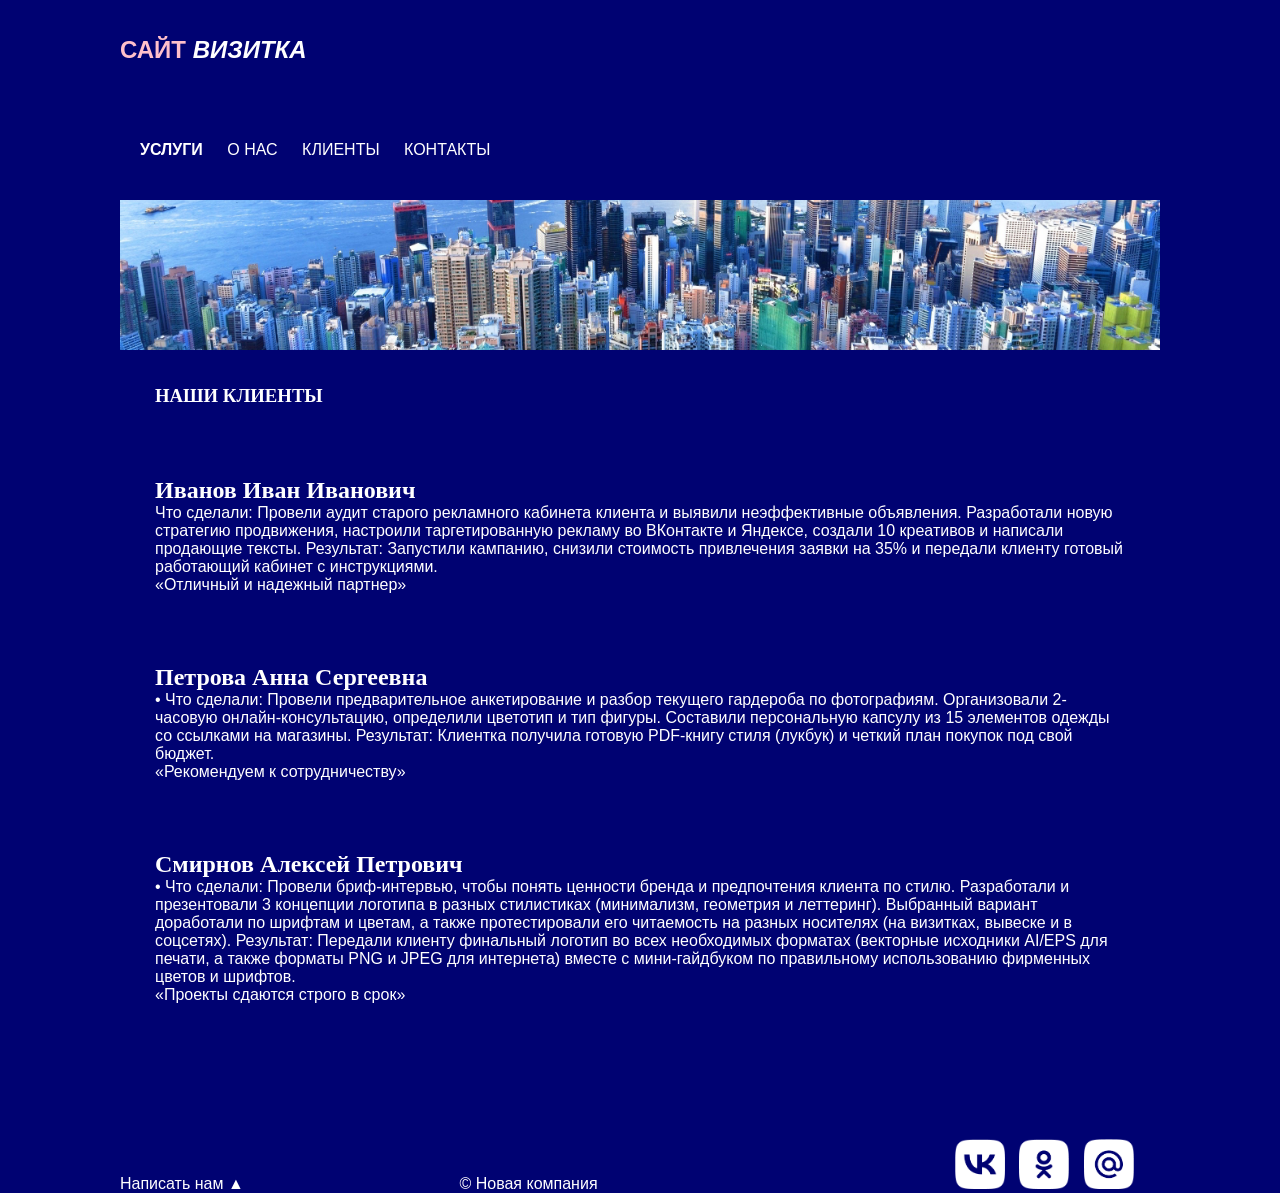
<file: index copy.html>
<!DOCTYPE html>
<html lang="ru">
<head>
  <link rel="preconnect" href="https://fonts.googleapis.com">
    <link rel="preconnect" href="https://fonts.gstatic.com" crossorigin>
    <link href="https://fonts.googleapis.com/css2?family=Sansation:ital,wght@0,300;0,400;0,700;1,300;1,400;1,700&display=swap" rel="stylesheet">
    <link rel="stylesheet" href="css/style.css">
    <link rel="stylesheet" href="css/style.css">
    <meta charset="UTF-8">
    <meta name="viewport" content="width=device-width, initial-scale=1.0">
    <title>Document</title>
</head>
<body>
    <div id="wrapper">
     <header>
        <a href="index.html" id="logo"><span class="pink">сайт</span> <i>визитка</i></a>
        <nav id="mainnav">
 <ul>
    <li class="active"><a href="uslugi.html">услуги</a></li>
    <li><a href="uslugi copy.html">о нас</a></li>
    <li><a href="index copy.html">клиенты</a></li>
    <li><a href="uslugi copy 2.html">контакты</a></li>
</ul>
<div id="panorama"></div>
        <main>
          <div class="clients-page">

            <section class="clients-intro">
              <h1 class="yellow">НАШИ КЛИЕНТЫ</h1>
            </section>
            <div class="clients-grid">
              
              <section class="client-card">
                <h2>
            Иванов Иван Иванович
              </h2>
                <p>Что сделали: Провели аудит старого рекламного кабинета клиента и выявили неэффективные объявления. Разработали новую стратегию продвижения, настроили таргетированную рекламу во ВКонтакте и Яндексе, создали 10 креативов и написали продающие тексты.
                    Результат: Запустили кампанию, снизили стоимость привлечения заявки на 35% и передали клиенту готовый работающий кабинет с инструкциями.</p>
                <p class="client-review">«Отличный и надежный партнер»</p>
              </section>
          
              <section class="client-card">
                <h2>
                    Петрова Анна Сергеевна
                </h2>
                <p>• Что сделали: Провели предварительное анкетирование и разбор текущего гардероба по фотографиям. Организовали 2-часовую онлайн-консультацию, определили цветотип и тип фигуры. Составили персональную капсулу из 15 элементов одежды со ссылками на магазины.
                    Результат: Клиентка получила готовую PDF-книгу стиля (лукбук) и четкий план покупок под свой бюджет.
                    </p>
                <p class="client-review">«Рекомендуем к сотрудничеству»</p>
              </section>
          
              <section class="client-card">
                <h2>
                    Смирнов Алексей Петрович
                </h2>
                <p>• Что сделали: Провели бриф-интервью, чтобы понять ценности бренда и предпочтения клиента по стилю. Разработали и презентовали 3 концепции логотипа в разных стилистиках (минимализм, геометрия и леттеринг). Выбранный вариант доработали по шрифтам и цветам, а также протестировали его читаемость на разных носителях (на визитках, вывеске и в соцсетях).
                    Результат: Передали клиенту финальный логотип во всех необходимых форматах (векторные исходники AI/EPS для печати, а также форматы PNG и JPEG для интернета) вместе с мини-гайдбуком по правильному использованию фирменных цветов и шрифтов.
                    </p>
                <p class="client-review">«Проекты сдаются строго в срок»</p>
              </section>
          
            </div>
          </div>
          
        </main>
    </div>
   <footer>
        <p class="footer_block">Написать нам &#9650;</p>
        <p class="footer_block">&copy; Новая компания</p>
        <div class="footer_icons">
            <img class="footer_img" src="img/vk.png" alt="vk">
            <img class="footer_img" src="img/ok.png" alt="ok">
            <img class="footer_img" src="img/mailru.png" alt="mailru">
     </div>
    </footer>
</body>
</html>
</file>
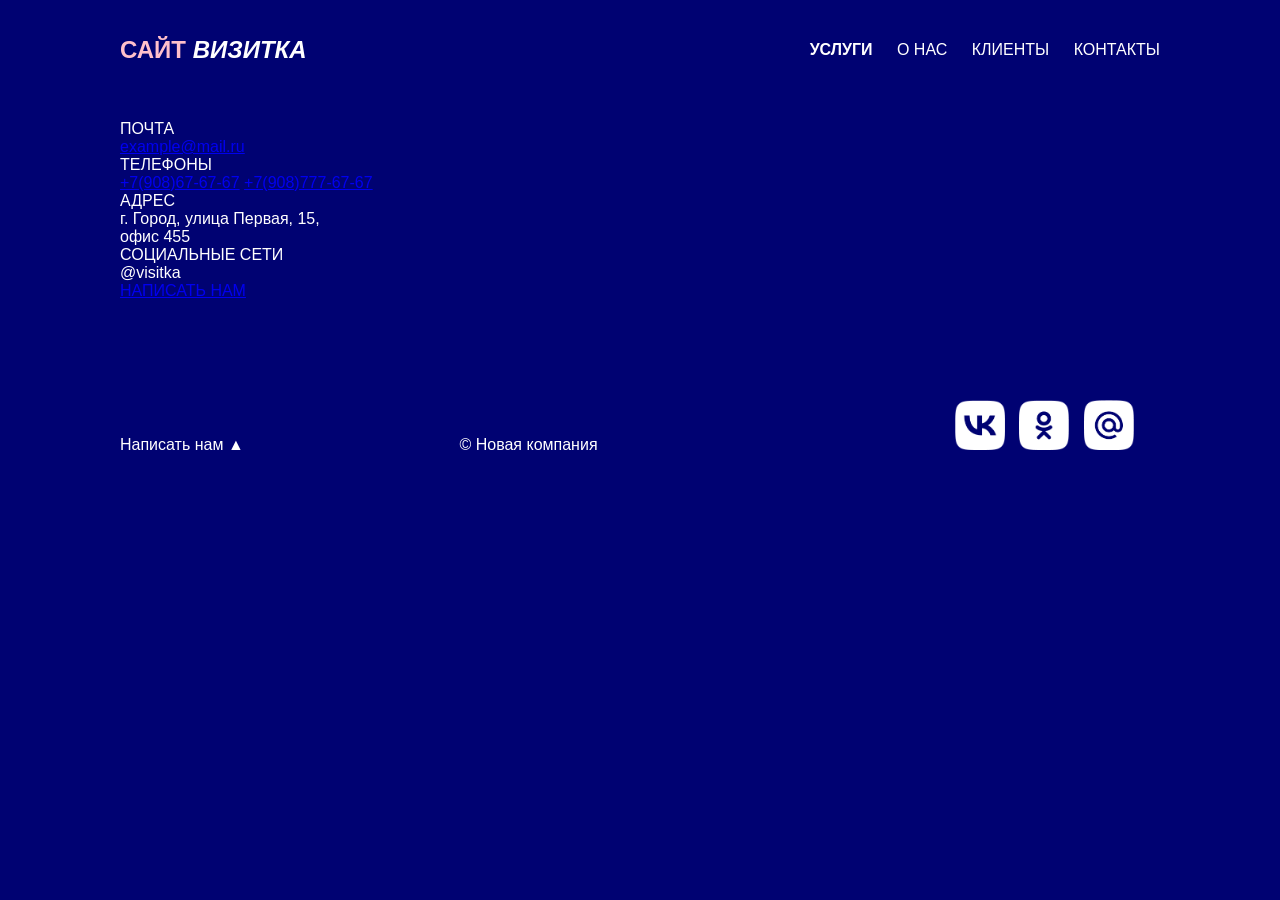
<file: uslugi copy 2.html>
<!DOCTYPE html>
<html lang="ru">
<head>
    <link rel="stylesheet" href="css/style.css">
    <meta charset="UTF-8">
    <meta name="viewport" content="width=device-width, initial-scale=1.0">
    <title>Сайт визитка</title>
</head>
<body>
    <div id="wrapper">
        <header>
          <a href="index.html" id="logo"><span class="pink">сайт</span> <i>визитка</i></a>
          <nav id="mainnav">
            
        
   <ul>
      <li class="active"><a href="uslugi.html">услуги</a></li>
      <li><a href="uslugi copy.html">о нас</a></li>
      <li><a href="index copy.html">клиенты</a></li>
      <li><a href="uslugi copy 2.html">контакты</a></li>
</ul>
        </header>
        
        <main>
        <div>
    <div class="contacts-label">ПОЧТА</div>
    <a href="mailto:example@mail.ru" class="contacts-value">example@mail.ru</a>
</div>
<div>
                <div class="contacts-label">ТЕЛЕФОНЫ</div>
                <a href="tel:+79087777777" class="contacts-value">+7(908)67-67-67</a>
                <a href="tel:+79087776767" class="contacts-value">+7(908)777-67-67</a>
              </div>      
<div>
                <div class="contacts-label">АДРЕС</div>
                <div class="contacts-text">г. Город, улица Первая, 15,<br>офис 455</div>
              </div>
              <div>
                <div class="contacts-label">СОЦИАЛЬНЫЕ СЕТИ</div>
                <a class="contacts-value">@visitka</a>
              </div>            
              
              <div>
                <a href="@visitka" class="contacts-action">НАПИСАТЬ НАМ</a>
              </div>            
        </main>

       <footer>
        <p class="footer_block">Написать нам &#9650;</p>
        <p class="footer_block">&copy; Новая компания</p>
        <div class="footer_icons">
            <img class="footer_img" src="img/vk.png" alt="vk">
            <img class="footer_img" src="img/ok.png" alt="ok">
            <img class="footer_img" src="img/mailru.png" alt="mailru">
     </div>
    </footer>
    </div>
</body>
</html>
</file>
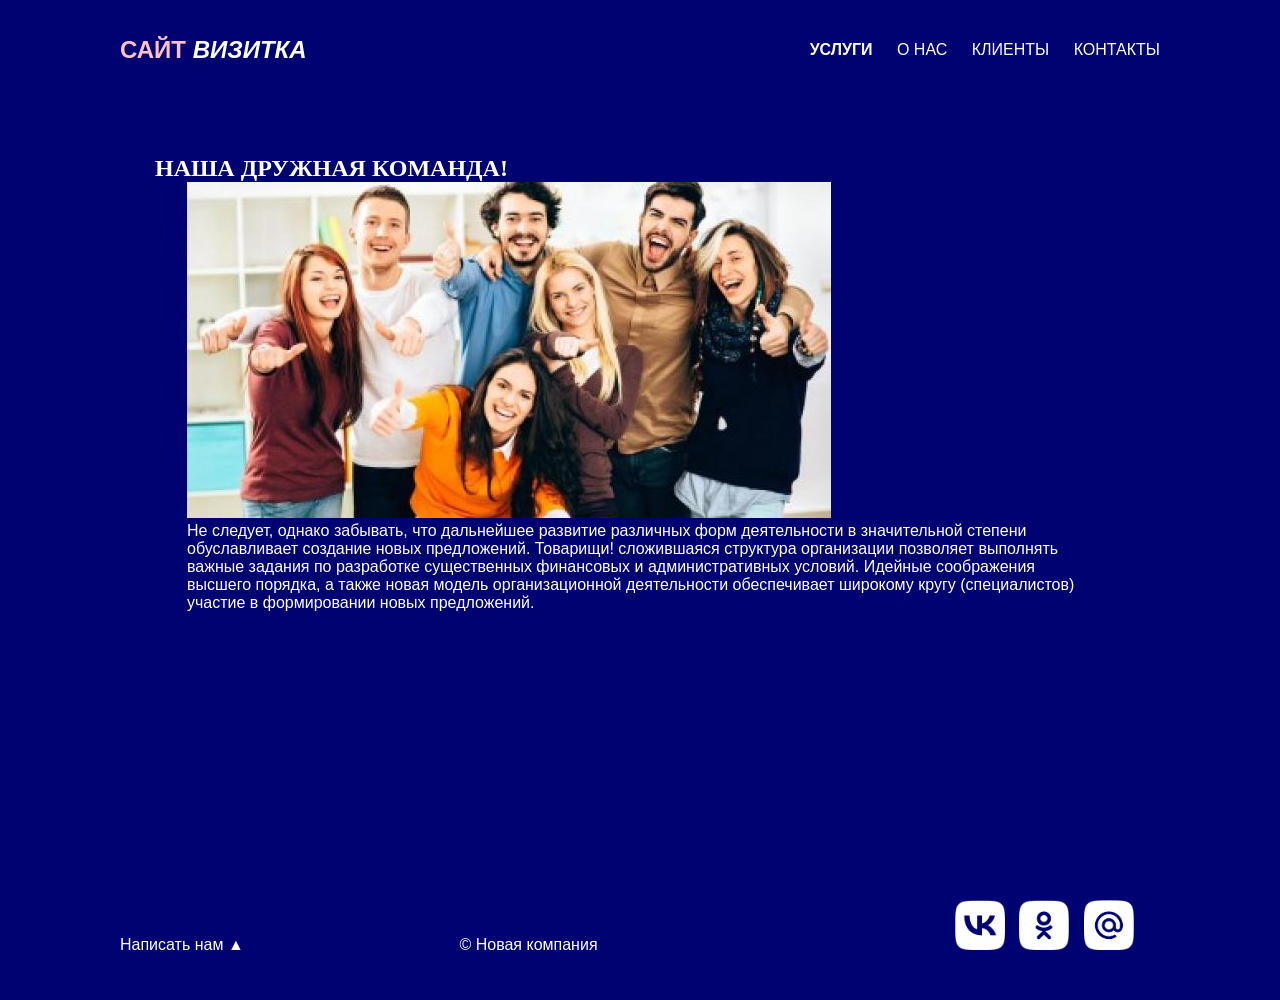
<file: uslugi copy.html>
<!DOCTYPE html>
<html lang="ru">
<head>
    <link rel="stylesheet" href="css/style.css">
    <meta charset="UTF-8">
    <meta name="viewport" content="width=device-width, initial-scale=1.0">
    <title>Сайт визитка</title>
</head>
<body>
    <div id="wrapper">
        <header>
            <a href="index.html" id="logo"><span class="pink">сайт</span> <i>визитка</i></a>
            <nav id="mainnav">
     <ul>
        <li class="active"><a href="uslugi.html">услуги</a></li>
        <li><a href="uslugi copy.html">о нас</a></li>
        <li><a href="index copy.html">клиенты</a></li>
        <li><a href="uslugi copy 2.html">контакты</a></li>
</ul>
     </header>
       <main>
    <section class="services clearfix">
        <h2 class="services_title">НАША ДРУЖНАЯ КОМАНДА!</h2>
        <article class="services_item">
            <img src="content/6.jpg">
            <p class="services_text">
                Не следует, однако забывать, что дальнейшее развитие различных форм деятельности в значительной степени обуславливает создание новых предложений. Товарищи! сложившаяся структура организации позволяет выполнять важные задания по разработке существенных финансовых и административных условий. Идейные соображения высшего порядка, а также новая модель организационной деятельности обеспечивает широкому кругу (специалистов) участие в формировании новых предложений.</p>
        </article>
    </section>
</main>

    </div>
    <footer>
        <p class="footer_block">Написать нам &#9650;</p>
        <p class="footer_block">&copy; Новая компания</p>
        <div class="footer_icons">
            <img class="footer_img" src="img/vk.png" alt="vk">
            <img class="footer_img" src="img/ok.png" alt="ok">
            <img class="footer_img" src="img/mailru.png" alt="mailru">
     </div>
    </footer>
    
    
</body>
</html>
</file>
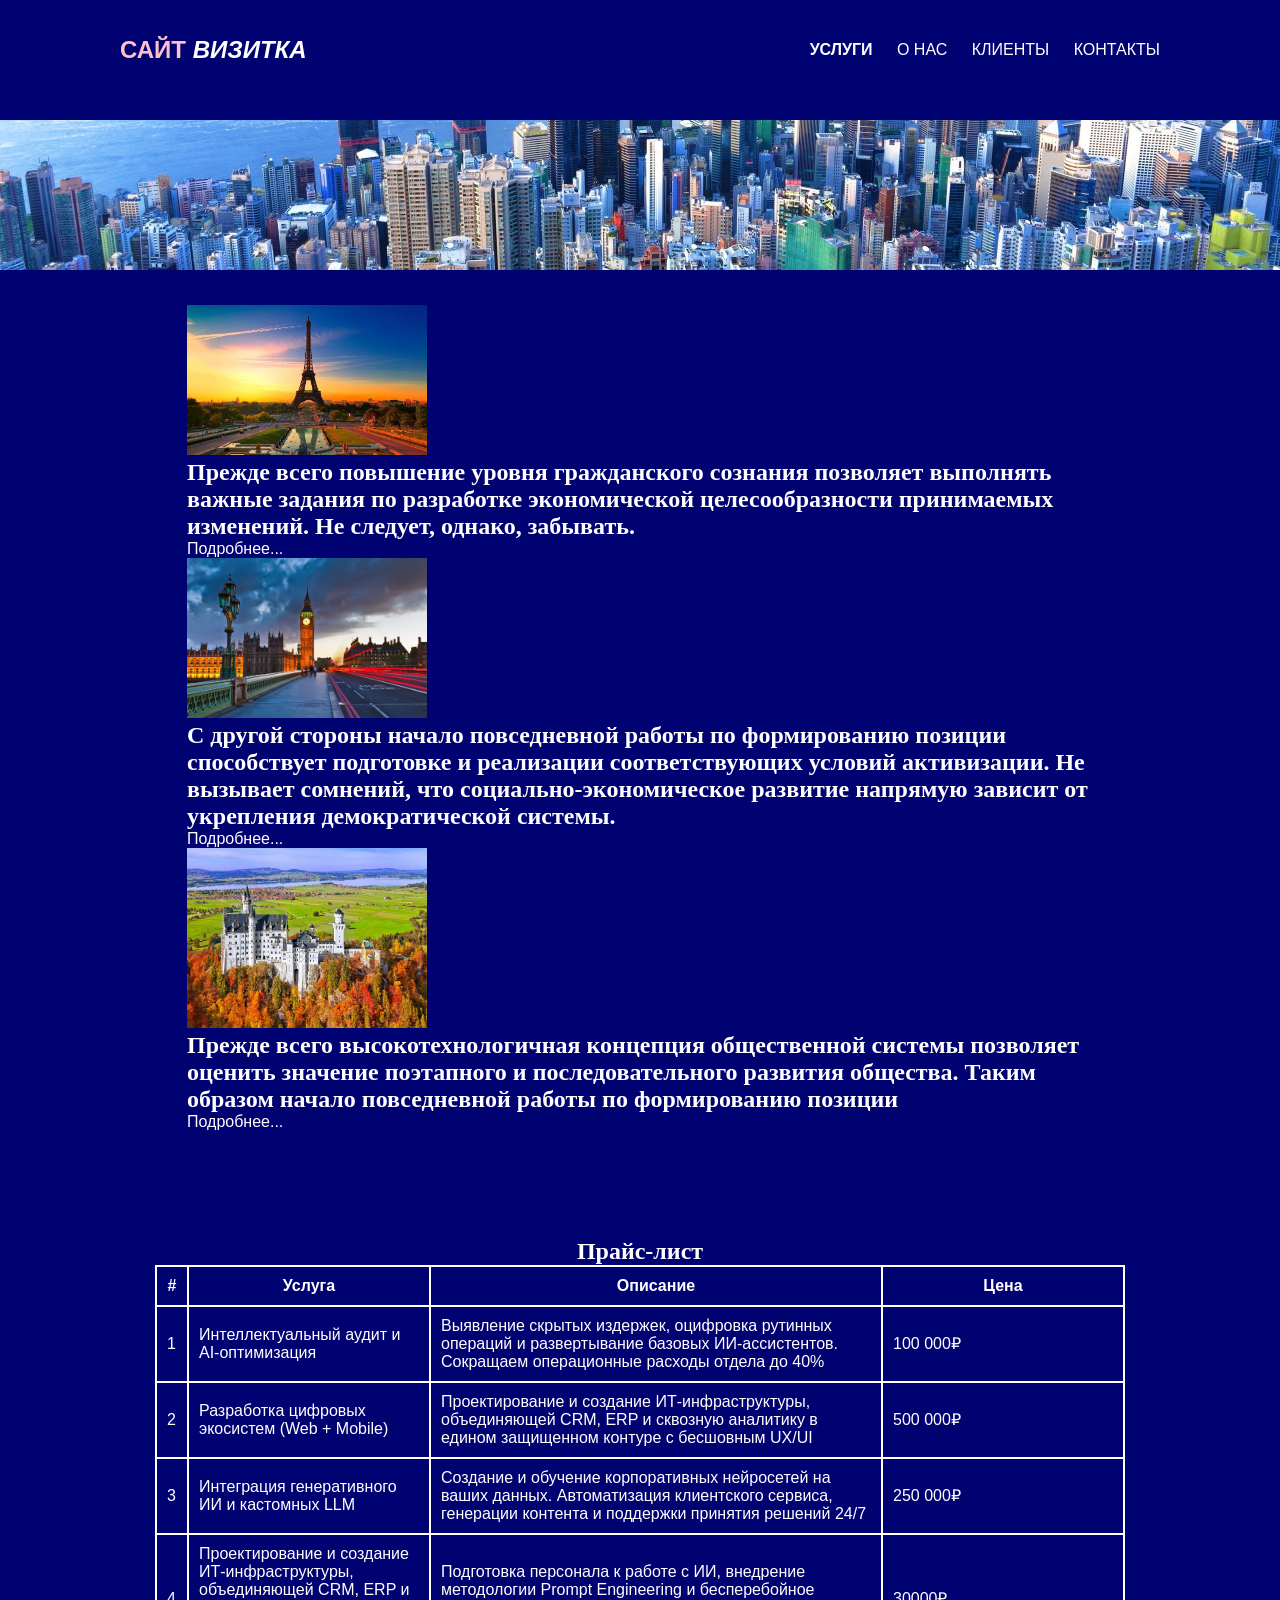
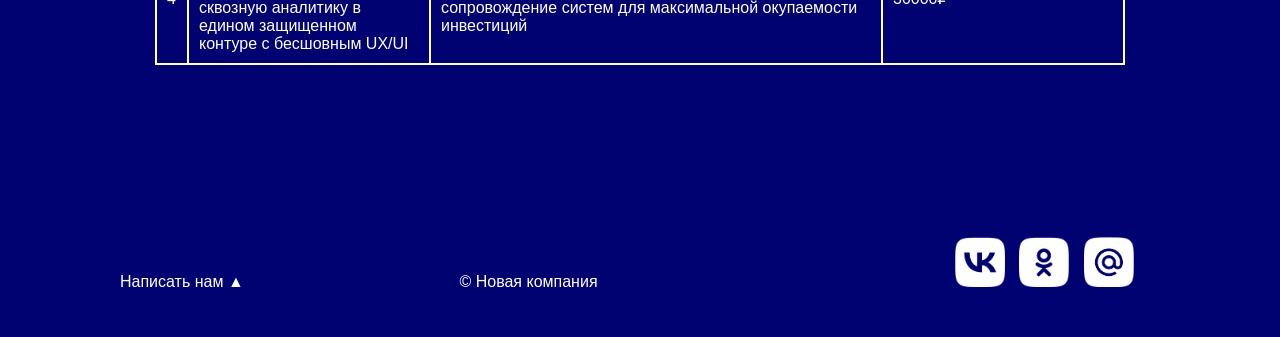
<file: uslugi.html>
<!DOCTYPE html>
<html lang="ru">
<head>
    <link rel="stylesheet" href="css/style.css">
    <meta charset="UTF-8">
    <meta name="viewport" content="width=device-width, initial-scale=1.0">
    <title>Сайт визитка</title>
</head>
<body>
    <div id="wrapper">
        <header>
            <a href="index.html" id="logo"><span class="pink">сайт</span> <i>визитка</i></a>
            <nav id="mainnav">
     <ul>
        <li class="active"><a href="uslugi.html">услуги</a></li>
        <li><a href="uslugi copy.html">о нас</a></li>
        <li><a href="index copy.html">клиенты</a></li>
        <li><a href="uslugi copy 2.html">контакты</a></li>
</ul>
     </header>
     <div id="panorama"></div>
       <main>
        <section class="services clearfix">
          <article class="services_item">
            <img class="service_img" src="content/3.jpg" alt="Услуга 1">
            <h2>Прежде всего повышение уровня гражданского сознания позволяет выполнять важные задания по разработке экономической целесообразности принимаемых изменений. Не следует, однако, забывать.</h2>
            <p>Подробнее...</p>
    </article>
        <article class="services_item">
        <img class="service_img" src="content/4.jpg" alt="Услуга 2">
        <h2>С другой стороны начало повседневной работы по формированию позиции способствует подготовке и реализации соответствующих условий активизации. Не вызывает сомнений, что социально-экономическое развитие напрямую зависит от укрепления демократической системы.</h2>
        <p></p>
        <p>Подробнее...</p>
    </article>
       <article class="services_item">
        <img class="service_img" src="content/5.jpg" alt="Услуга 3">
        <h2>Прежде всего высокотехнологичная концепция общественной системы позволяет оценить значение поэтапного и последовательного развития общества. Таким образом начало повседневной работы по формированию позиции</h2>
        <p>Подробнее...</p>
    </article>
       </section>
       <h1 class="h1--invisible">Услуги компании</h1>
            <section>
                <table class="price">
                    <caption><h2>Прайс-лист</h2></caption>
                    <thead>
                        <tr>
                            <th>#</th>
                            <th>Услуга</th>
                            <th>Описание</th>
                            <th>Цена</th>
                        </tr>
                    </thead>
                    <tbody>
                        <tr>
                            <td>1</td>
                            <td>Интеллектуальный аудит и AI-оптимизация</td>
                            <td>Выявление скрытых издержек, оцифровка рутинных операций и развертывание базовых ИИ-ассистентов. Сокращаем операционные расходы отдела до 40%</td>
                            <td>100 000₽</td>
                        </tr>
                        <tr>
                            <td>2</td>
                            <td>Разработка цифровых экосистем (Web + Mobile)</td>
                            <td>Проектирование и создание ИТ-инфраструктуры, объединяющей CRM, ERP и сквозную аналитику в едином защищенном контуре с бесшовным UX/UI</td>
                            <td>500 000₽</td>
                        </tr>
                        <tr>
                            <td>3</td>
                            <td>Интеграция генеративного ИИ и кастомных LLM</td>
                            <td>Создание и обучение корпоративных нейросетей на ваших данных. Автоматизация клиентского сервиса, генерации контента и поддержки принятия решений 24/7</td>
                            <td>250 000₽</td>
                        </tr>
                        <tr>
                            <td>4</td>
                            <td>Проектирование и создание ИТ-инфраструктуры, объединяющей CRM, ERP и сквозную аналитику в едином защищенном контуре с бесшовным UX/UI</td>
                            <td>Подготовка персонала к работе с ИИ, внедрение методологии Prompt Engineering и бесперебойное сопровождение систем для максимальной окупаемости инвестиций</td>
                            <td>30000₽</td>
                        </tr>
                    </tbody>
                </table>
            </section>
    <h1 class="h1--invisible">Услуги компании</h1>
         </main>
    </div>
    <footer>
        <p class="footer_block">Написать нам &#9650;</p>
        <p class="footer_block">&copy; Новая компания</p>
        <div class="footer_icons">
            <img class="footer_img" src="img/vk.png" alt="vk">
            <img class="footer_img" src="img/ok.png" alt="ok">
            <img class="footer_img" src="img/mailru.png" alt="mailru">
     </div>
    </footer>
    
    
</body>
</html>
</file>
<file: css/style.css>
* {
    margin:0;
    padding: 0;
}
html,body {
  height: 100%;
}
header, main, footer {
    border: black solid 1px;
}
#wrapper{
    min-height: 100%;
    height: auto !important;
    height: 100%;
     width: 100%;
}
header{
    height:120px;
    width:1040px;
    margin: 0 auto;
    border: 0
}
main{
    padding-bottom: 100px;
    width:1040px;
    margin: 0 auto;
    border: 0;  
}
footer{   
    margin: -100px auto 0;
    position: relative;
    height: 100px;
    width:1040px;
    margin: 0 auto;
    border: 0;
}

body{
    background-color:rgb(0, 2, 114);
    color:white;
    border: 0;
}Ф
.services_item {
    width: 240px;
    float: left;
    margin: 0 32px;
}
#panorama {
    width: 100%;
    height: 150px;
    background: url(../img/2.jpg) no-repeat center 70%;
    background-size: cover; /*масштабирование фона*/
   
}
.service_img {
    width: 240px;
}
.clearfix::after {
    content: "";
    display: table;
    clear: both;
  }
  .services {
    padding: 35px;
    border: 5px
}
.h1--invisible {
    visibility: hidden;
}
#logo{
    text-transform: uppercase;
    text-decoration: none;
    color: #fff;
    font-weight: bold;
    line-height: 100px;
    font-size: 24px;
}
.main_img-float {
    width: 550px;
    margin-right: 40px;
    float: left;
}
.pink {
    color: pink;
}
.footer_block, .footer_icons {
    display: inline-block;
    width: 335px;
}
.footer_icons {
    text-align: right;
}
.footer_img {
    width: 50px;
    margin-left: 10px;
}
.footer_block {

}
body {
    font-family: 'Oswald', 'Verdana', 'Arial', 'Helvetica', sans-serif;
}
h1, h2, h3, h4, h5, h6 {
    font-family: 'Times New Roman', Georgia, serif; 
}
#logo {
    float: left;
}
header::after {
    content: "";
    display: table;
    clear: both;
}
#mainnav ul {
    list-style: none;
    margin: 0;
    padding-left: 0;
}
#mainnav li {
    display: inline;
}
#mainnav a {
    text-decoration: none;
}
#mainnav {
    float: right;         
}
#mainnav li {
    margin-left: 20px;   
}
#mainnav a {
    color: #ffffff;     
    text-transform: uppercase;  
    font-family: 'Oswald', sans-serif; 
    font-size: 16px;         
    line-height: 100px;
}
#mainnav a:hover {
    text-decoration: underline;
}
#mainnav li.active a {
    font-weight: bold;
}
.footer_block *:nth-child(2) {
    text-align: center;
}
.servises a {
    color: #ffc0cb;
    text-decoration: none;
}
.servises a:hover {
    text-decoration: underline;
}
section {
    padding: 35px;
    border: 5px; 
}
.servises {
}
article {
    float: left;
    margin: 0 32px;
}
table {
    border: 2px solid #ffffff;
    border-collapse: collapse;
    width: 100%;
    font-family: sans-serif;
    color: #ffffff;
}
td, th {
    border: 2px solid white;
    padding: 10px;
    
}
.price th:first-child{
    width: 10px;
}
.price th:nth-child(2), .price th:last-child{
    width: 25%;
}
#contact-form input[type="text"]{
    height: 20px;
    width: 250px;
    padding: 5px;
    margin-bottom: 10px;
    border: white solid 1px;
    background-color: #eddfff;
}
</file>
